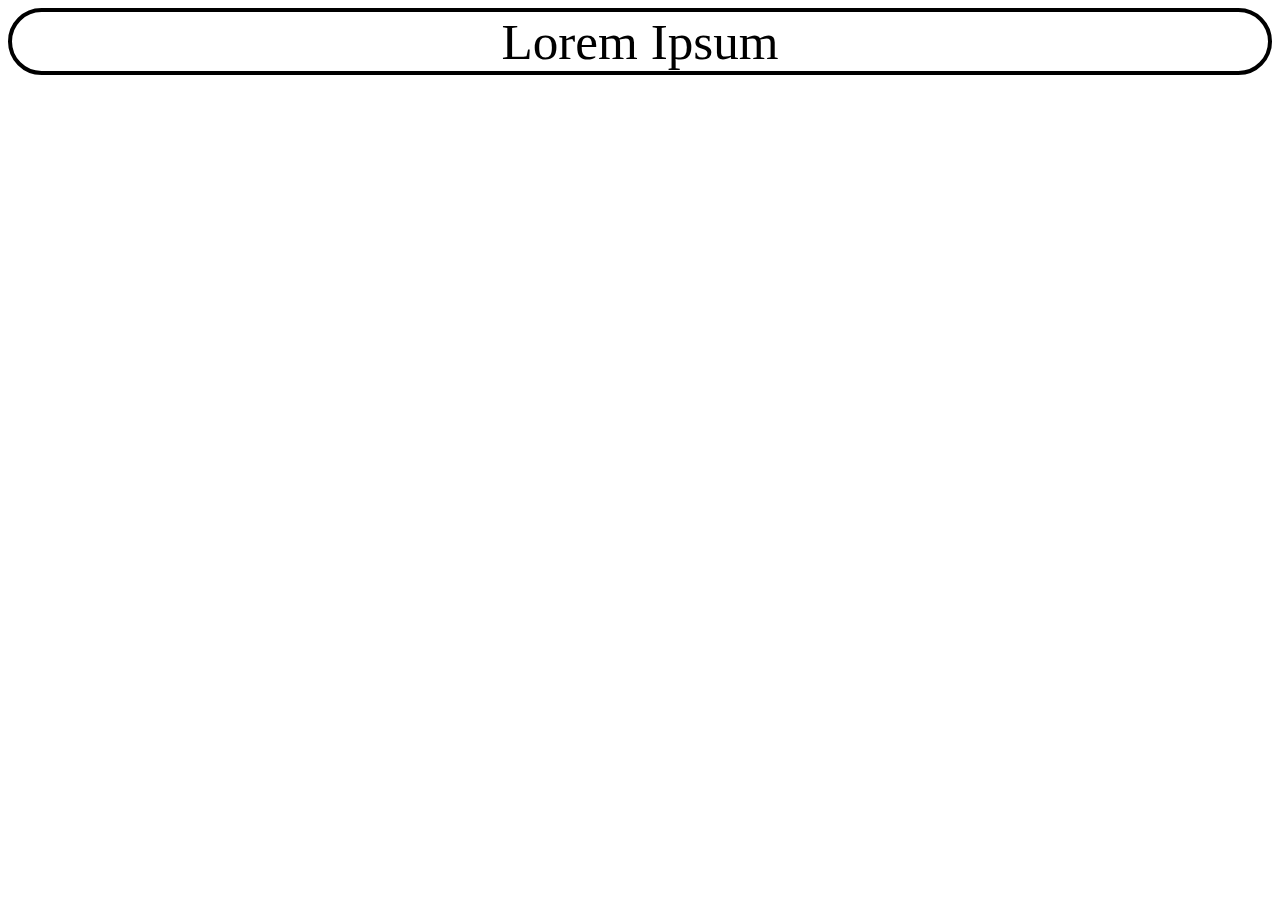
<file: firefox_border_issues/index.html>
<!DOCTYPE html>
<html lang="en">

<head>
  <meta charset="UTF-8">
  <meta name="viewport" content="width=device-width, initial-scale=0.25">
  <title>Document</title>
  <link rel="stylesheet" href="styles.css">
</head>

<body>
  <div class="element">
    Lorem Ipsum
  </div>
</body>

</html>
</file>
<file: firefox_border_issues/styles.css>
.element {
  font-size: 40px;
  text-align: center;
  border: 4px solid black;
  border-radius: 40px;
}

@media screen {
  .element {
    font-size: 4vw;
  }
}
</file>
